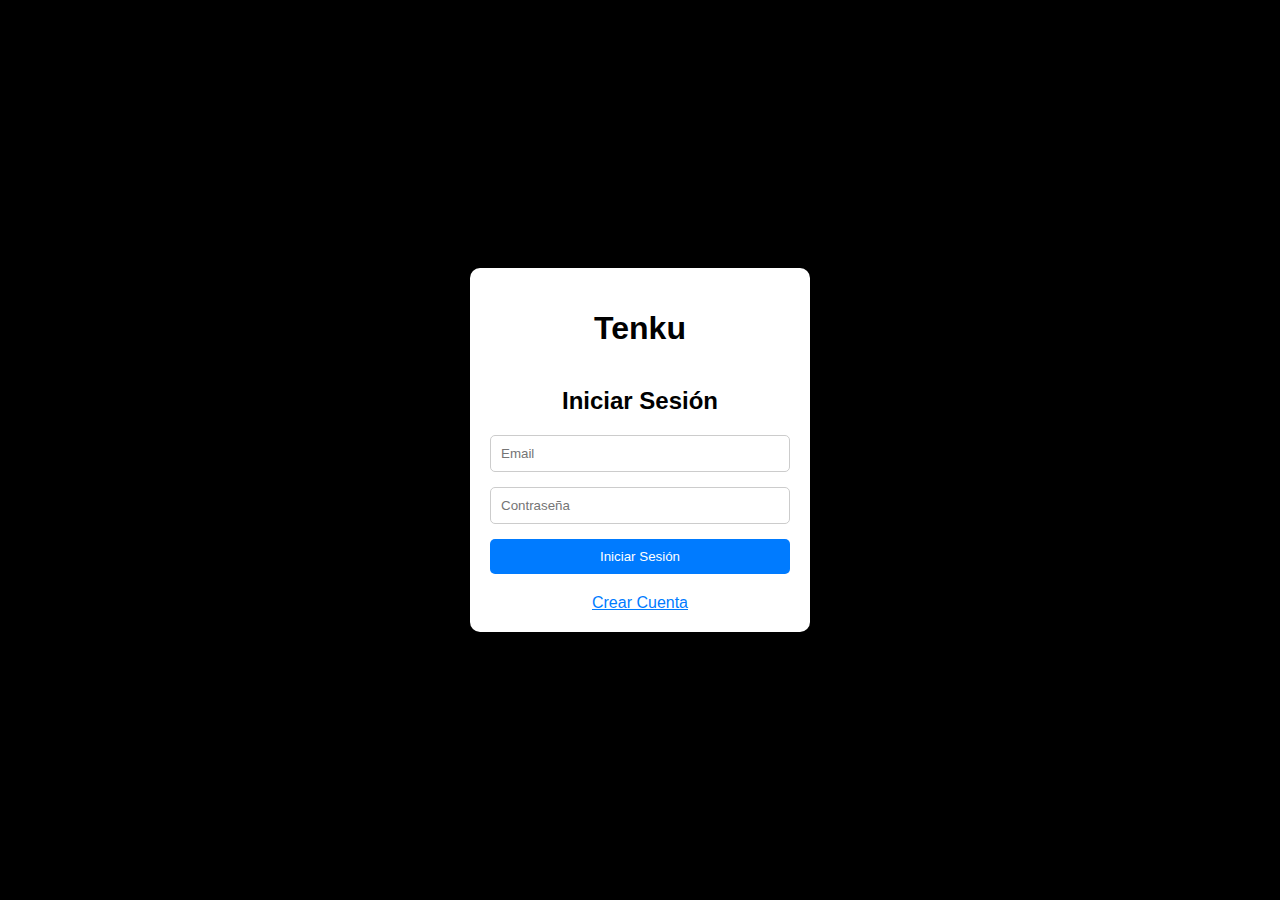
<file: login.html>
<!DOCTYPE html>
<html lang="es">
<head>
    <meta charset="UTF-8">
    <meta name="viewport" content="width=device-width, initial-scale=1.0">
    <title>Página de Inicio de Sesión</title>
    <link rel="stylesheet" href="styles-login.css">
</head>
<body>
    <div class="login-container">
        <h1>Tenku</h1>
        <form id="login-form">
            <h2>Iniciar Sesión</h2>
            <input id="email" type="email" placeholder="Email" required>
            <input id="password" type="password" placeholder="Contraseña" required>
            <button type="submit">Iniciar Sesión</button>
            <a href="register.html" class="create-account">Crear Cuenta</a>
        </form>
        <div id="error-message" class="mt-3 text-danger"></div>
    </div>

    <script src="https://www.gstatic.com/firebasejs/8.10.0/firebase-app.js"></script>
    <script src="https://www.gstatic.com/firebasejs/8.10.0/firebase-auth.js"></script>
    <script src="js/login.js"></script>
</body>
</html>
</file>
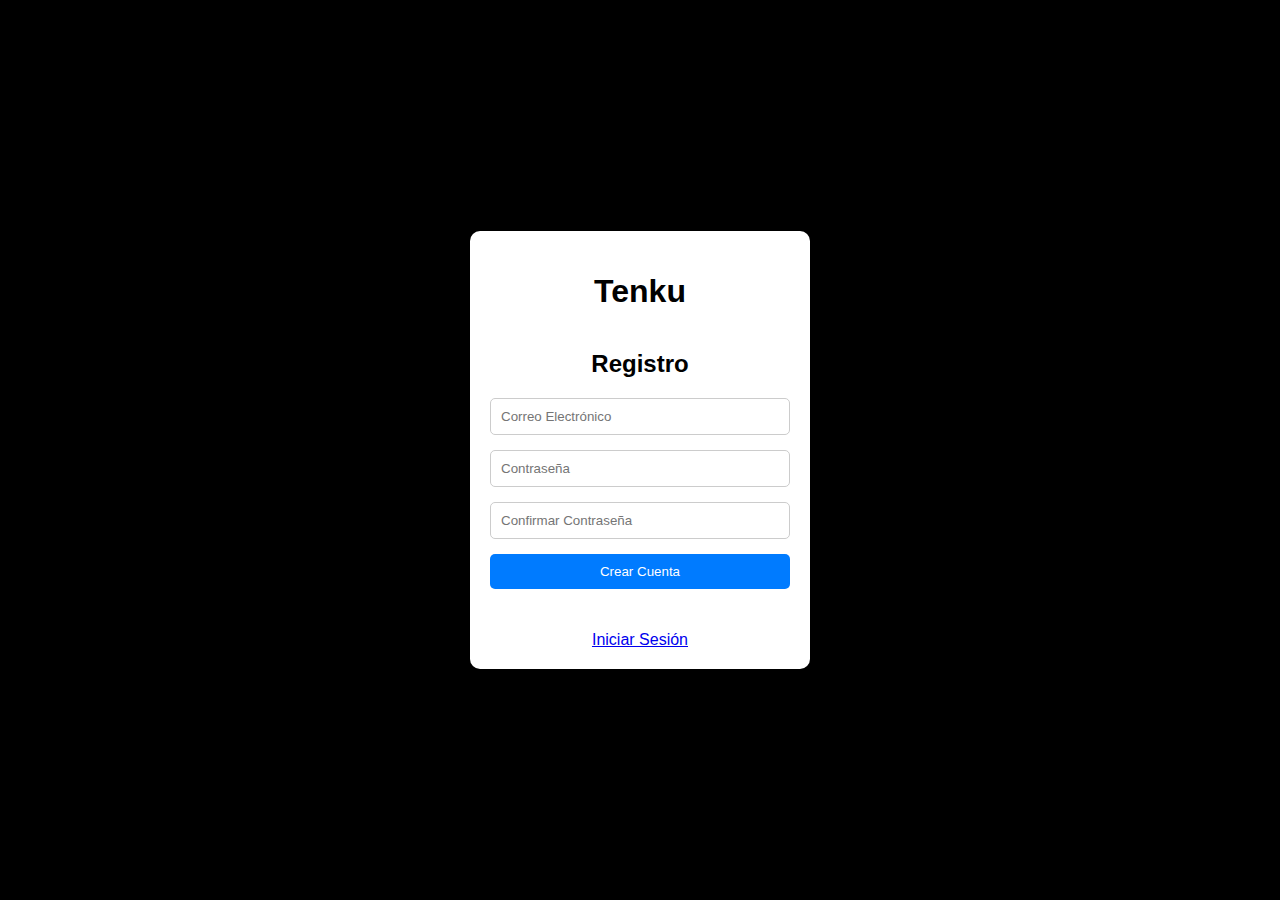
<file: register.html>
<!DOCTYPE html>
<html lang="es">
<head>
    <meta charset="UTF-8">
    <meta name="viewport" content="width=device-width, initial-scale=1.0">
    <title>Página de Registro</title>
    <link rel="stylesheet" href="styles-register.css">
</head>
<body>
    <div id="register-container" class="register-container">
        <h1>Tenku</h1>
        <form id="register-form">
            <h2>Registro</h2>
            <input id="email" type="email" placeholder="Correo Electrónico" required>
            <input id="password" type="password" placeholder="Contraseña" required>
            <input id="confirm-password" type="password" placeholder="Confirmar Contraseña" required>
            <button type="submit">Crear Cuenta</button>
            <p id="error-message-step1"></p>
            <a href="login.html" class="btn">Iniciar Sesión</a>
        </form>
    </div>
    <div id="profile-setup-container" class="profile-setup-container">
        <h1>Tenku</h1>
        <form id="register-form-step2">
            <h2>Configuración del Perfil</h2>
            <input type="text" id="username" placeholder="Nombre de Usuario" required>
            <input type="file" id="profile-picture" accept="image/*">
            <button type="submit">Guardar Perfil</button>
            <div id="error-message-step2" class="error-message"></div>
        </form>
    </div>
<script src="https://www.gstatic.com/firebasejs/8.10.0/firebase-app.js"></script>
<script src="https://www.gstatic.com/firebasejs/8.10.0/firebase-auth.js"></script>
<script src="https://www.gstatic.com/firebasejs/8.10.0/firebase-storage.js"></script>
<script src="js/register.js"></script>
</body>
</html>
</file>
<file: styles-login.css>
body {
            display: flex;
            justify-content: center;
            align-items: center;
            height: 100vh;
            margin: 0;
            background-color: #000;
            font-family: Arial, sans-serif;
        }

        .login-container {
            background-color: #fff;
            padding: 20px;
            border-radius: 10px;
            box-shadow: 0 0 10px rgba(0, 0, 0, 0.5);
            text-align: center;
            width: 300px;
        }

        .login-container h1 {
            margin-bottom: 20px;
        }

        .login-container form {
            display: flex;
            flex-direction: column;
        }

        .login-container input[type="email"],
        .login-container input[type="password"] {
            padding: 10px;
            margin-bottom: 15px;
            border: 1px solid #ccc;
            border-radius: 5px;
        }

        .login-container button {
            padding: 10px;
            border: none;
            border-radius: 5px;
            background-color: #007bff;
            color: #fff;
            cursor: pointer;
            margin-bottom: 10px;
        }

        .login-container button:hover {
            background-color: #0056b3;
        }

        .login-container .create-account {
            margin-top: 10px;
            color: #007bff;
            cursor: pointer;
        }
</file>
<file: styles-register.css>
body {
    display: flex;
    justify-content: center;
    align-items: center;
    height: 100vh;
    margin: 0;
    background-color: #000;
    font-family: Arial, sans-serif;
}

.register-container {
    background-color: #fff;
    padding: 20px;
    border-radius: 10px;
    box-shadow: 0 0 10px rgba(0, 0, 0, 0.5);
    text-align: center;
    width: 300px;
}

.register-container h1 {
    margin-bottom: 20px;
}

.register-container form {
    display: flex;
    flex-direction: column;
}

.register-container input[type="email"],
.register-container input[type="password"] {
    padding: 10px;
    margin-bottom: 15px;
    border: 1px solid #ccc;
    border-radius: 5px;
}

.register-container button {
    padding: 10px;
    border: none;
    border-radius: 5px;
    background-color: #007bff;
    color: #fff;
    cursor: pointer;
    margin-bottom: 10px;
}

.register-container button:hover {
    background-color: #0056b3;
}

.register-container .login-link {
    margin-top: 10px;
    color: #007bff;
    cursor: pointer;
}
.profile-setup-container {
    background-color: #fff;
    padding: 20px;
    border-radius: 10px;
    box-shadow: 0 0 10px rgba(0, 0, 0, 0.5);
    text-align: center;
    width: 300px;
    display: none;
}

.profile-setup-container h1 {
    margin-bottom: 20px;
}

.profile-setup-container form {
    display: flex;
    flex-direction: column;
}

.profile-setup-container input[type="text"],
.profile-setup-container input[type="file"] {
    padding: 10px;
    margin-bottom: 15px;
    border: 1px solid #ccc;
    border-radius: 5px;
}

.profile-setup-container button {
    padding: 10px;
    border: none;
    border-radius: 5px;
    background-color: #007bff;
    color: #fff;
    cursor: pointer;
    margin-bottom: 10px;
}

.profile-setup-container button:hover {
    background-color: #0056b3;
}

.profile-setup-container .error-message {
    color: red;
    margin-top: 10px;
}
</file>
